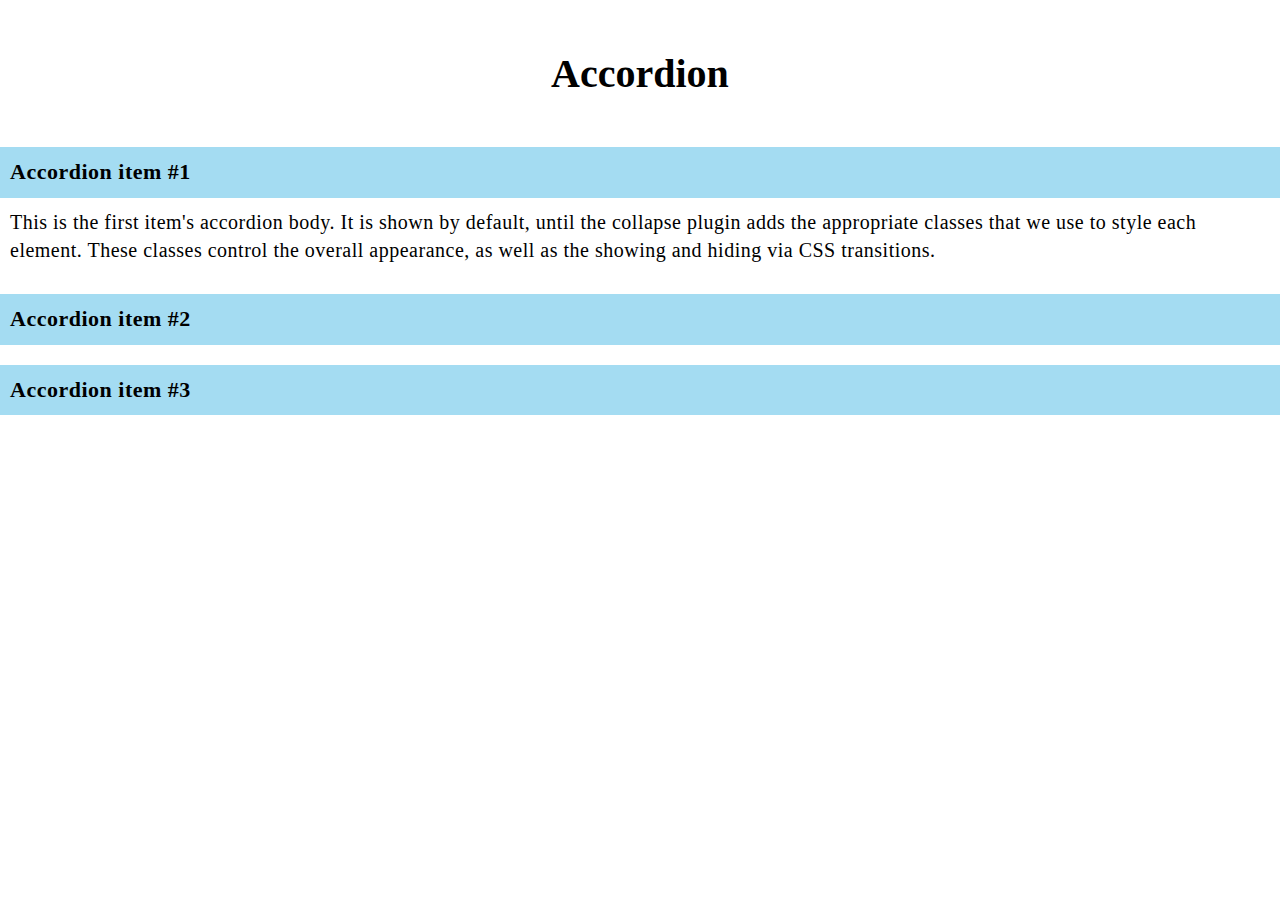
<file: Accordian/index.html>
<!DOCTYPE html>
<html lang="en">

<head>
    <meta charset="UTF-8" />
    <meta name="viewport" content="width=device-width, initial-scale=1.0" />
    <title>Accordion</title>
    <link rel="stylesheet" href="./style.css" />
</head>

<body>
    <h1>Accordion</h1>
    <div class="container">
        <div class="accordianBox">
            <div class="accordianHead" >
                <h3>Accordion item #1</h3>
            </div>
            <p class="accordianContent">
                This is the first item's accordion body. It is shown by default, until
                the collapse plugin adds the appropriate classes that we use to style
                each element. These classes control the overall appearance, as well as
                the showing and hiding via CSS transitions.
            </p>
        </div>
        <div class="accordianBox">
            <div class="accordianHead" >
                <h3>Accordion item #2</h3>
            </div>
            <p class="accordianContent">
                This is the first item's accordion body. It is shown by default, until
                the collapse plugin adds the appropriate classes that we use to style
                each element. These classes control the overall appearance, as well as
                the showing and hiding via CSS transitions.
            </p>
        </div>
        <div class="accordianBox">
            <div class="accordianHead" >
                <h3>Accordion item #3</h3>
            </div>
            <p class="accordianContent">
                This is the first item's accordion body. It is shown by default, until
                the collapse plugin adds the appropriate classes that we use to style
                each element. These classes control the overall appearance, as well as
                the showing and hiding via CSS transitions.
            </p>
        </div>
    </div>
    <script src="./script.js"></script>
</body>

</html>
</file>
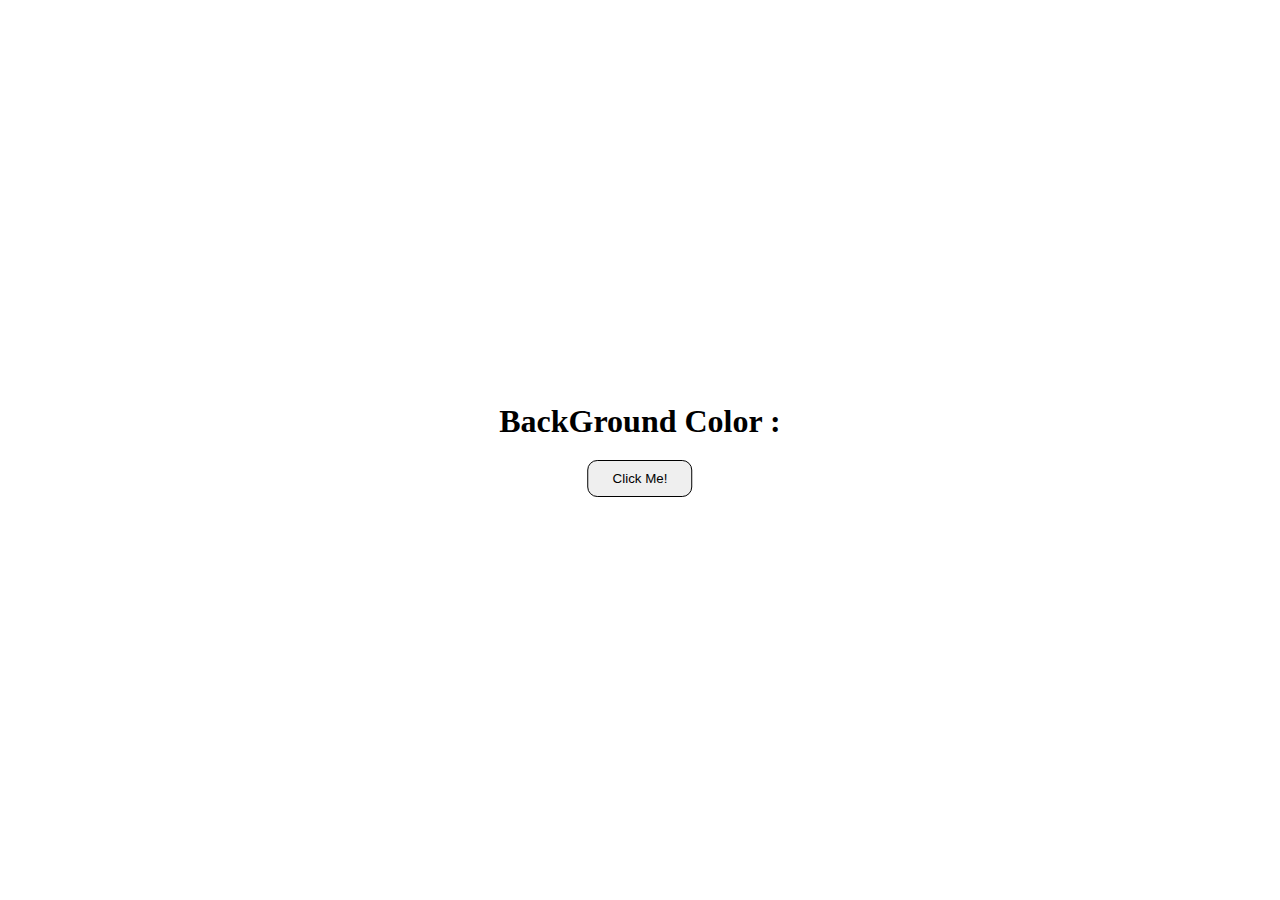
<file: colorChangerProject/index.html>
<!DOCTYPE html>
<html lang="en">
<head>
    <meta charset="UTF-8">
    <meta name="viewport" content="width=device-width, initial-scale=1.0">
    <link rel="stylesheet" href="./style.css">
    <title>Document</title>
</head>
<body>
    <div class="mainContainer">
        <div class="centerDiv">
            <h1>BackGround Color : <span></span> </h1>
            <button>Click Me!</button>
        </div>

    </div>
    <script src="./colorChanger.js"></script>
</body>
</html>
</file>
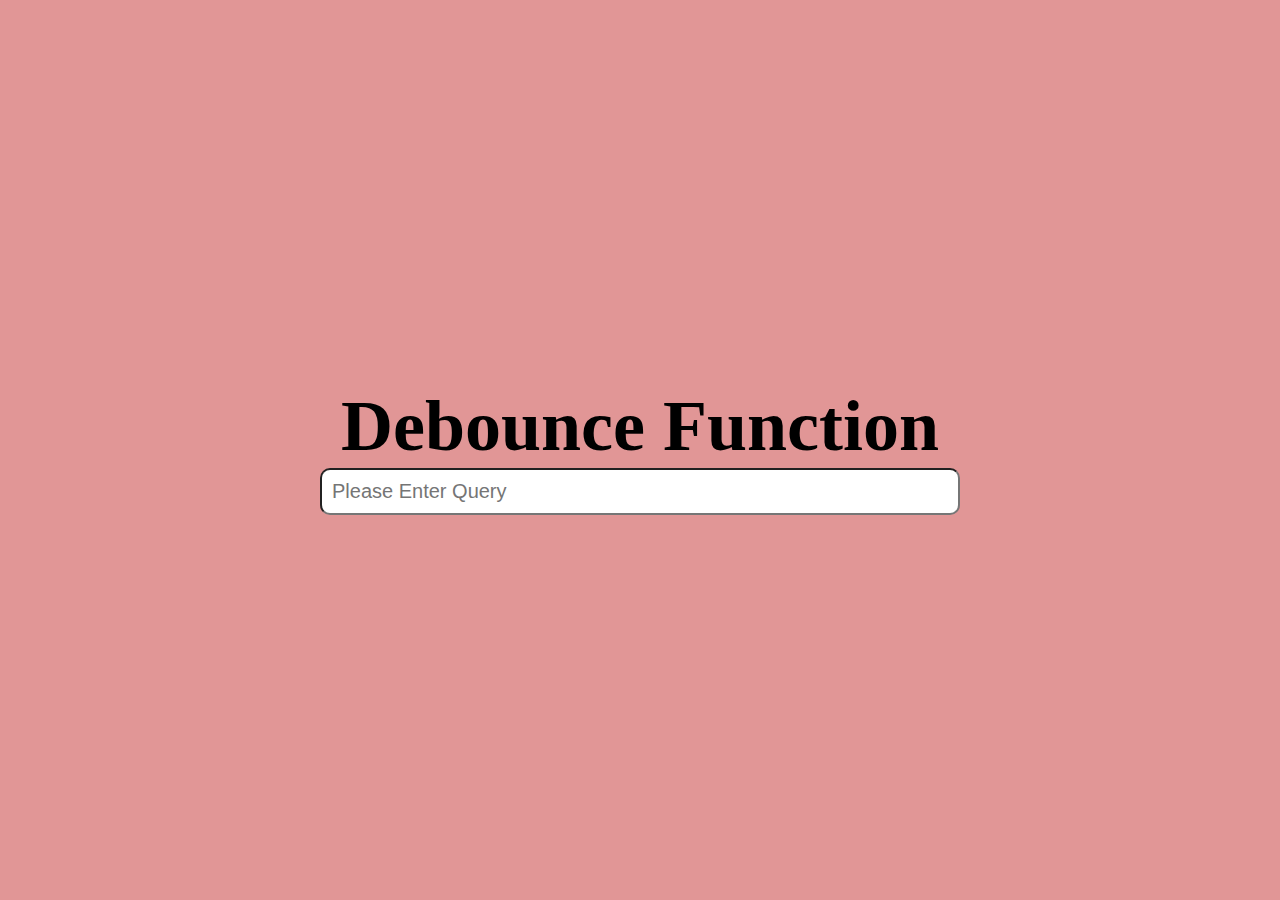
<file: debouncFunction/index.html>
<!doctype html>
<html lang="en">
	<head>
		<meta charset="UTF-8" />
		<meta name="viewport" content="width=device-width, initial-scale=1.0" />
		<title>Document</title>
		<style>
			* {
				margin: 0;
				padding: 0;
				box-sizing: border-box;
			}
			div {
				width: 100%;
				height: 100vh;
				background: #e19696;
				display: flex;
				align-items: center;
				justify-content: center;
				flex-flow: column;
			}
			h1 {
				font-size: 72px;
			}
			input {
				padding: 10px;
				width: 50%;
				font-size: 20px;
				border-radius: 10px;
			}
		</style>
	</head>
	<body>
		<div>
			<h1>Debounce Function</h1>
			<input type="text" id="searchInput" placeholder="Please Enter Query" />
		</div>

		<script src="./script.js"></script>
	</body>
</html>
</file>
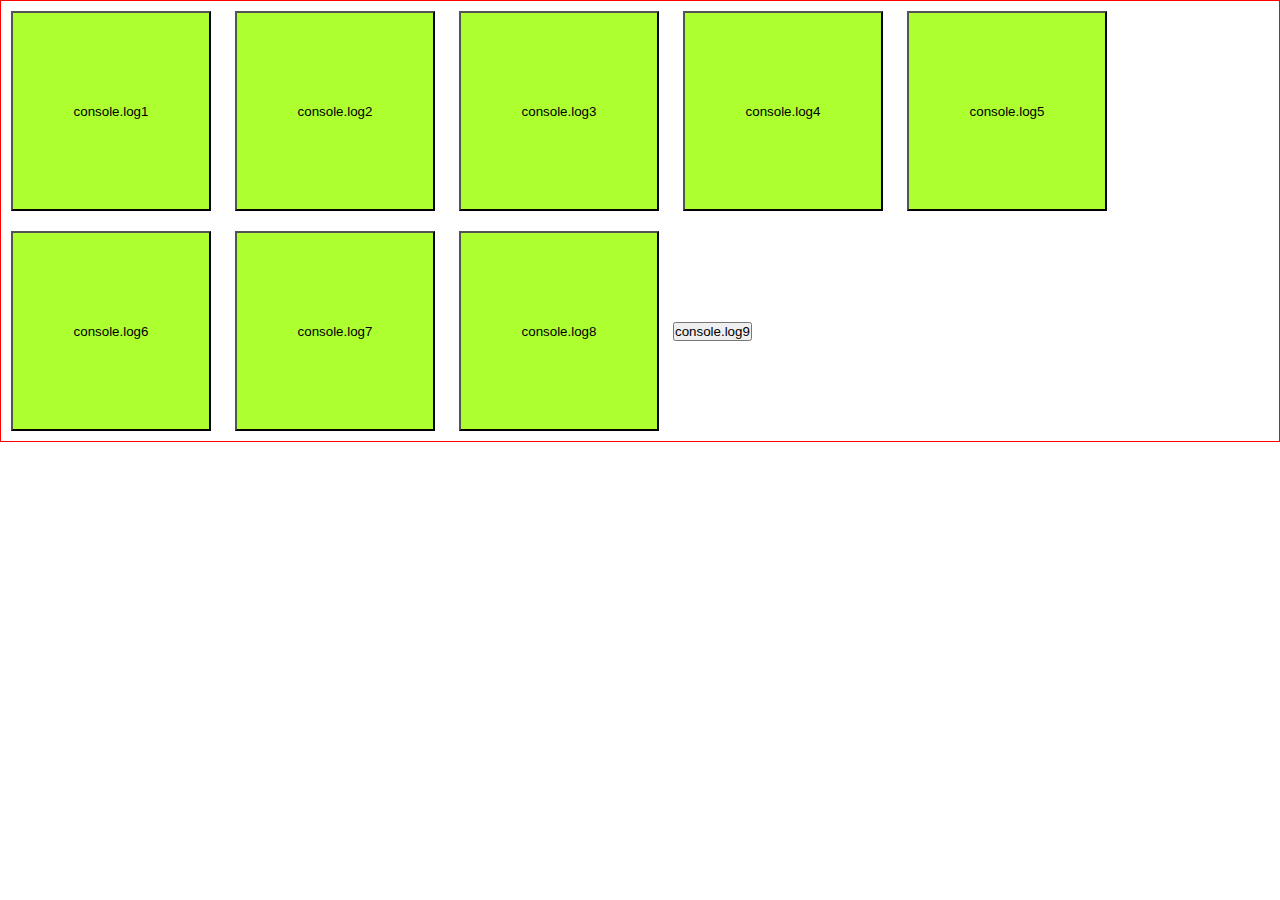
<file: Event-Delegation/index.html>
<!DOCTYPE html>
<html lang="en">
	<head>
		<meta charset="UTF-8" />
		<meta name="viewport" content="width=device-width, initial-scale=1.0" />
		<title>Document</title>
		<link rel="stylesheet" href="./style.css" />
	</head>
	<body>
		<div id="parent">
			<button class="child">console.log1</button>
			<button class="child">console.log2</button>
			<button class="child">console.log3</button>
			<button class="child">console.log4</button>
			<button class="child">console.log5</button>
			<button class="child">console.log6</button>
			<button class="child">console.log7</button>
			<button class="child">console.log8</button>
			<button class="grandChild">console.log9</button>
		</div>
		<script src="./script.js"></script>
	</body>
</html>
</file>
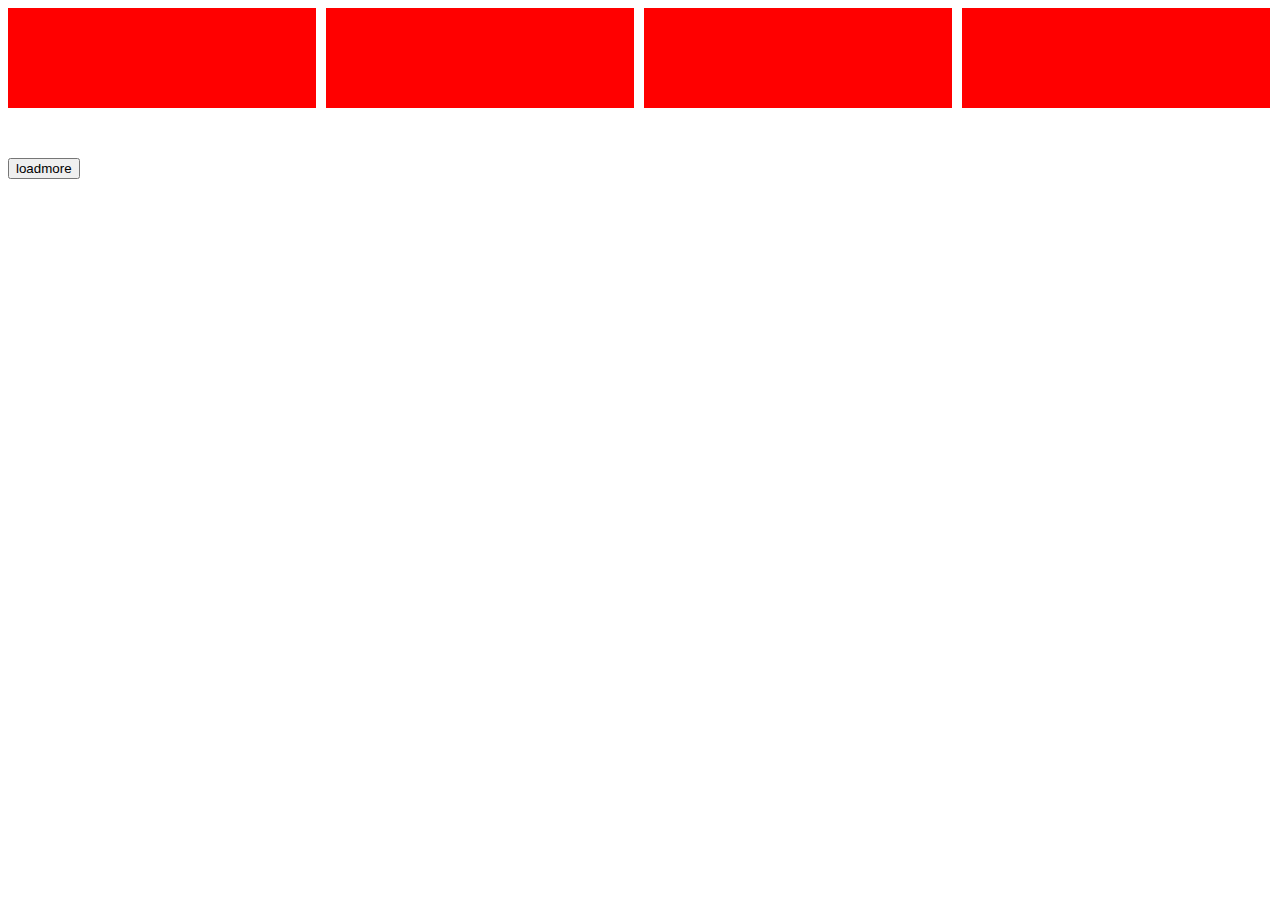
<file: LoadMore-LoadLess Func/index.html>
<!DOCTYPE html>
<html lang="en">
<head>
    <meta charset="UTF-8">
    <meta name="viewport" content="width=device-width, initial-scale=1.0">
    <title>Document</title>
    <link rel="stylesheet" href="./style.css">
</head>
<body>
    <div>
        <div class="container">
            <div class="box"></div>
            <div class="box"></div>
            <div class="box"></div>
            <div class="box"></div>
            <div class="box hidden"></div>
            <div class="box hidden"></div>
            <div class="box hidden"></div>
            <div class="box hidden"></div>
            <div class="box hidden"></div>
            <div class="box hidden"></div>
            <div class="box hidden"></div>
            <div class="box hidden"></div>
            <div class="box hidden"></div>
            <div class="box hidden"></div>
            <div class="box hidden"></div>
            <div class="box hidden"></div>
        </div>
        <div class="btnDiv">
            <button id="btn">loadmore</button>
        </div>
        
    </div>
    <script src="./loadMoreFun.js"></script>
</body>
</html>
</file>
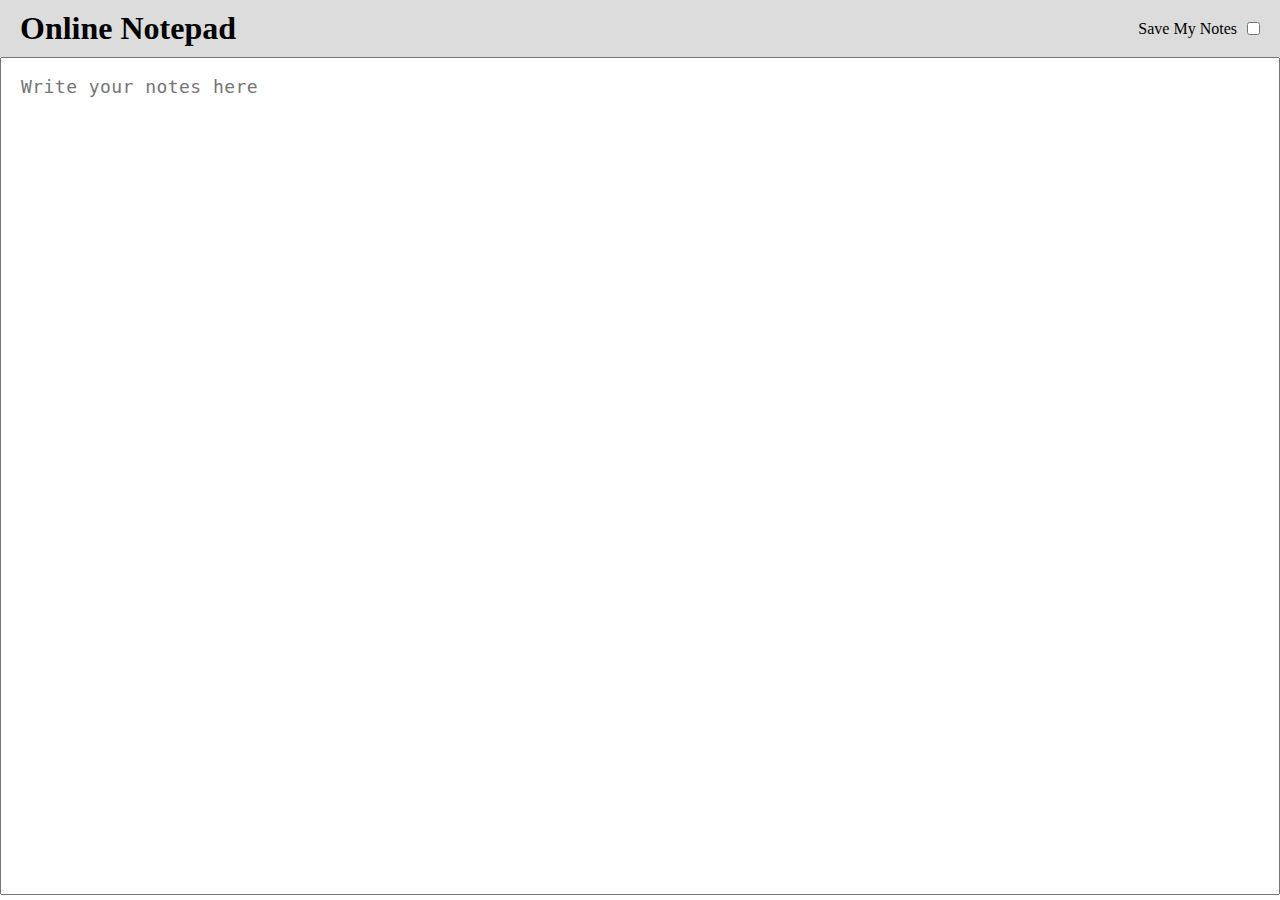
<file: OnlineNotepad/index.html>
<!DOCTYPE html>
<html lang="en">
<head>
    <meta charset="UTF-8">
    <meta name="viewport" content="width=device-width, initial-scale=1.0">
    <title>Document</title>
    <link rel="stylesheet" href="./style.css">
</head>
<body>
    <div class="container">
        <div class="headings">
            <h1 id="heading">Online Notepad</h1>
            <div class="btnContainer">
                <label for="feature-flag">Save My Notes</label>
                <input type="checkbox" id="feature-flag" name="feature-flag">
            </div>
        </div>
        <div class="writeArea">
            <textarea name="textarea" id="textarea" placeholder="Write your notes here"></textarea>
        </div>
    </div>

    <script src="./script.js"></script>
</body>
</html>
</file>
<file: Accordian/style.css>
* {
  margin: 0;
  padding: 0;
  box-sizing: border-box;
}
h1 {
  text-align: center;
  padding: 50px;
  font-size: 40px;
}
.container {
}
.accordianBox {
  margin-bottom: 20px;
}
.accordianHead {
  background: rgb(164, 220, 242);
  padding: 10px;
  cursor: pointer;
}
.accordianHead h3 {
  font-size: 22px;
  letter-spacing: 0.5px;
  line-height: 140%;
}
.accordianContent {
  padding: 10px;
  font-size: 20px;
  line-height: 140%;
  letter-spacing: 0.5px;
  display: none;
}

.show{
    display: block;
}
</file>
<file: colorChangerProject/style.css>
*{
    margin: 0;
    padding: 0;
    box-sizing: border-box;
}

.mainContainer{
    width: 100%;
    height: 100vh;
    /* background: green; */
    position: relative;
}
.centerDiv{
    position: absolute;
    top: 50%;
    left: 50%;
    transform: translate(-50%, -50%);
    display: flex;
    align-items: center;
    justify-content: center;
    flex-flow: column;
}
button{
    margin-top: 20px;
    padding: 10px 24px;
    /* background: green; */
    border: 1px solid rgb(0, 0, 0);
    border-radius: 10px;
    cursor: pointer;

}
</file>
<file: Event-Delegation/style.css>
*{
    margin: 0;
    padding: 0;
    box-sizing: border-box;
}

#parent{
    border: 1px solid red;
}

.child{
    height: 200px;
    width: 200px;
    background: greenyellow;
    margin: 10px;
    
}
</file>
<file: LoadMore-LoadLess Func/style.css>
.container {
  display: flex;
  gap: 10px;
  flex-flow: wrap;
  align-items: center;
}
.box {
  background: red;
  height: 100px;
  width: calc(25% - 8px);
}

.btnDiv{
display: flex; align-items: center; justify-self: center;width: 100%;
}
#btn {margin-top: 50px;
}

.hidden{
  display: none;
}
</file>
<file: OnlineNotepad/style.css>
*{
    margin: 0;
    padding: 0;
    box-sizing: border-box;
}

.container{}
.headings{background: gainsboro; display: flex; align-items: center; justify-content: space-between; padding: 10px 20px;}
.headings h1{margin: 0;}
.btnContainer{display: flex; align-items: center; gap: 10px;}
.writeArea{height: calc(100vh - 62px);}
.writeArea textarea{width: 100%; height:100%;  resize: none; padding: 20px; font-size: 18px; line-height: 100%; letter-spacing: 0.45px; color: #000;}
</file>
